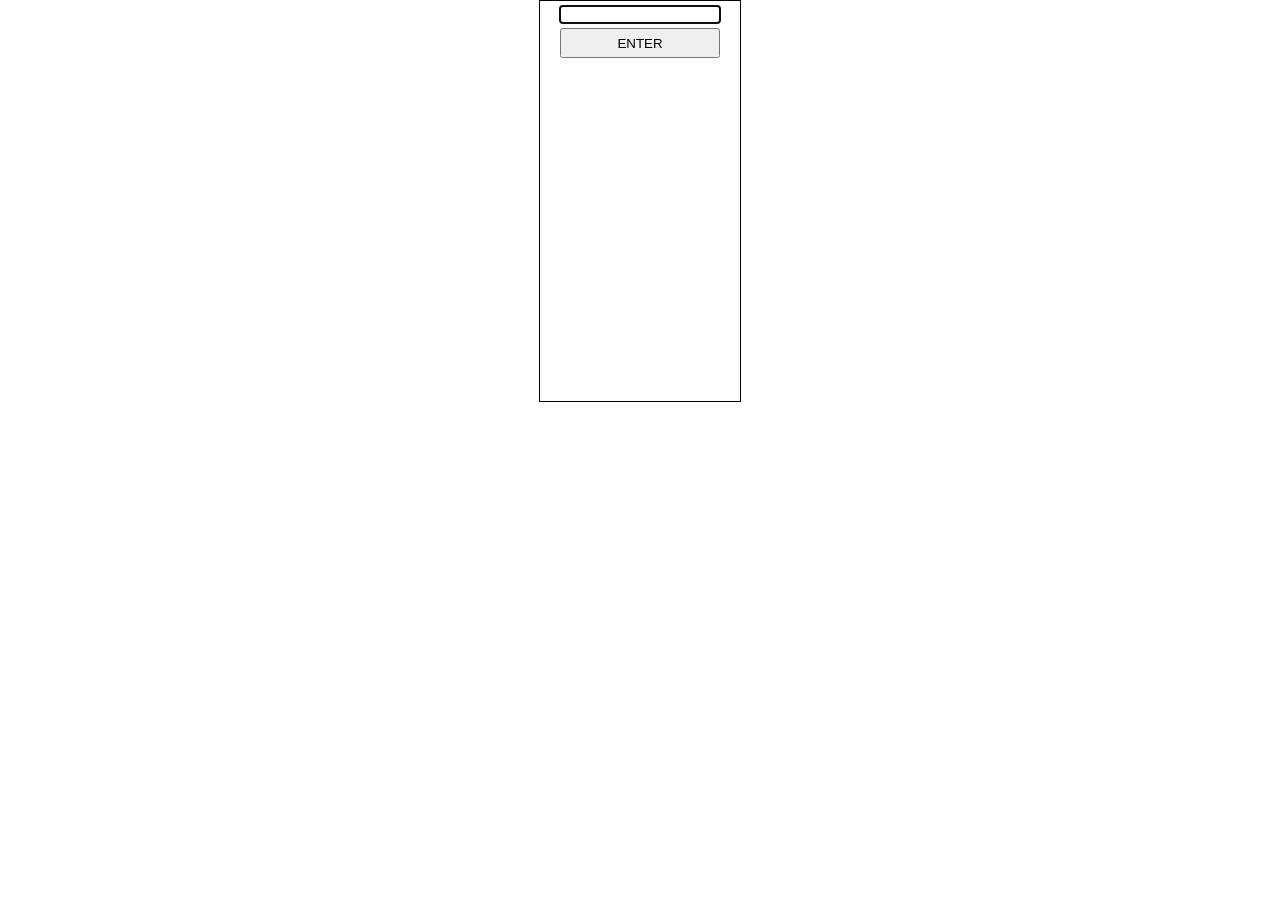
<file: index.html>
<!DOCTYPE html>
<html lang="en">
<head>
    <meta charset="UTF-8">
    <meta http-equiv="X-UA-Compatible" content="IE=edge">
    <meta name="viewport" content="width=device-width, initial-scale=1.0">
    <title>TASKS</title>
    <link rel="stylesheet" href="style.css">
</head>
<body>
    <div id="container">
        <form action="">
            <input type="text" name="" id="task" autofocus>
            <input type="button" value="ENTER" id="inputButton">
        </form>
        <div id="tasksContainer"></div>
        <div id="taskContainer"></div>
        <button id="workModeButton">WORK MODE</button>
        <button id="newTasksListButton">NEW TASK LIST</button>


    </div>
    <script src="tasks.js"></script>
</body>
</html>
</file>
<file: style.css>
body {
    font-family: Arial, Helvetica, sans-serif;
    margin: 0px;
    font-size: 20px;
}

#container {
    width: 200px;
    height: 400px;
    border: solid 1px black;
    margin: 0 auto;
    position:relative;

}

form {
    height: 18%;
}

#task {
    position: relative;
    width: 80%;
    margin-left: 10%;
    padding: 0;
    font-size: 15px;
    margin: 5px 10%;
    border: 1px black
}

#inputButton {
    position: absolute;
    width: 80%;
    display: block;
    margin-left: 10%;
    padding: 0;
    /* margin-top: 5px; */
    height: 30px;

}

#taskContainer {
    top: 50%;
    left: 50%;
    text-align: center;
    color: white;
    transform: translate(-50%, -50%);
    position: absolute;

}

#tasksContainer {
    display: block;
    margin-left: 10%;
}

#newTasksListButton {
    display: none;
}

#workModeButton,
#newTasksListButton {
    bottom: 1%;
    left: 50%;
    position: absolute;
    transform: translate(-50%, -50%);
    width: 80%;
    height: 10%;
    font-size: 100%;
    font-weight: bold;
    border-radius: 10px;
}

#newTasksListButton {
    font-size: 90%;
}

@media (max-width: 600px) {
    #container {
        margin: 0px;
        position: absolute;
        width: 100%;
        height: 100%;
        border: solid 1px black;
        background-color: aquamarine;
        font-size: 200%;
    }
}

@media (max-height: 600px) {
    #container {
        margin: 0px;
        position: absolute;
        width: 100%;
        height: 100%;
        border: solid 1px black;
        background-color: aquamarine;
    }
}
</file>
